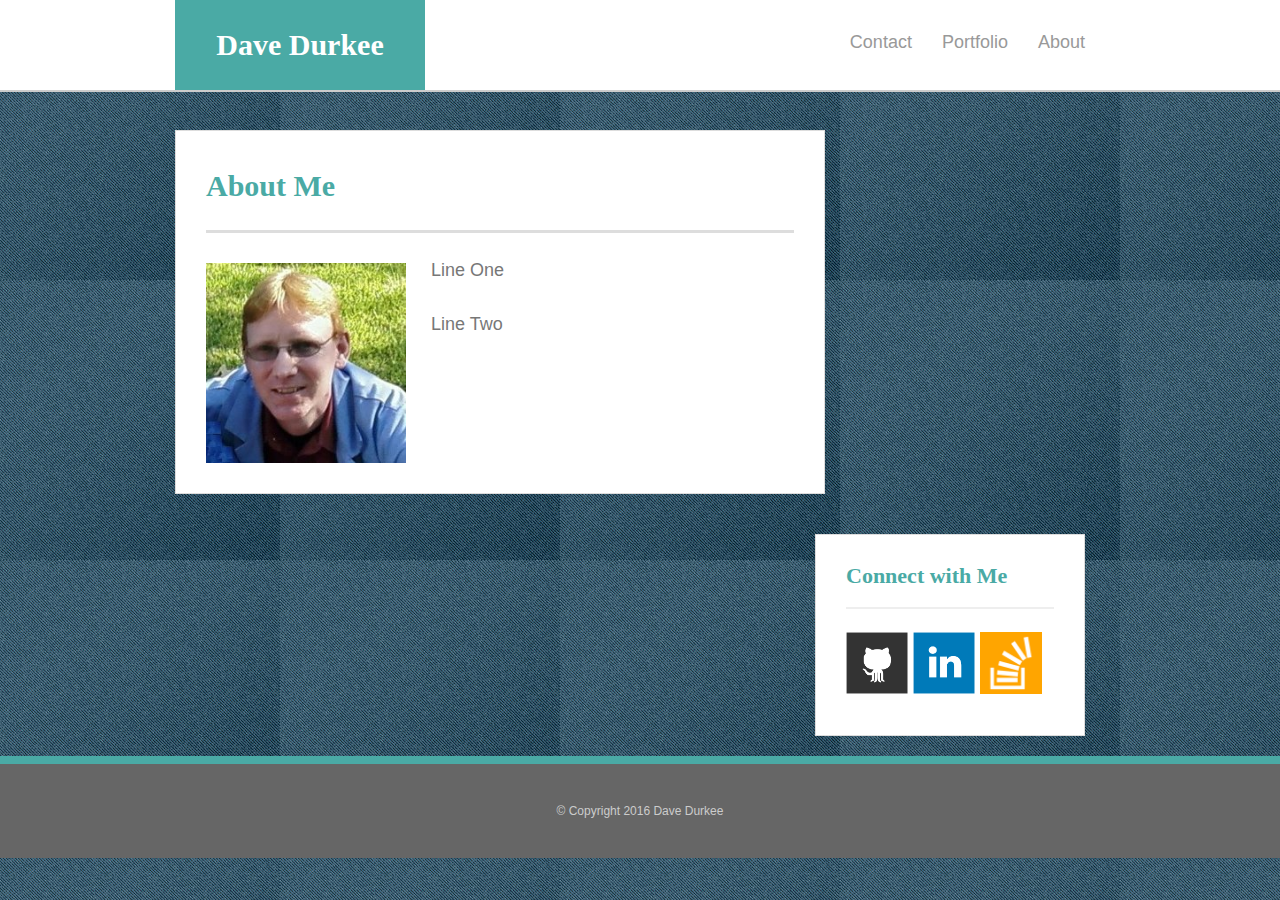
<file: index.html>
<!doctype html>
<html>
<head>
	<title>About | Dave Durkee</title>
	<meta charset="utf-8">
	<meta name="viewport" content="width=320, initial-scale=1">
	<link rel="stylesheet" href="https://maxcdn.bootstrapcdn.com/bootstrap/3.3.7/css/bootstrap.min.css">
	<script src="https://ajax.googleapis.com/ajax/libs/jquery/3.1.1/jquery.min.js"></script>
	<script src="https://maxcdn.bootstrapcdn.com/bootstrap/3.3.7/js/bootstrap.min.js"></script>

	<link rel="stylesheet" href="https://bootswatch.com/spacelab/bootstrap.min.css">
	<link rel="stylesheet" type="text/css" href="assets/css/reset.css">
	<!-- <link rel="stylesheet" type="text/css" href="assets/css/style.css"> -->
	<link rel="stylesheet" type="text/css" href="assets/css/style_primatives.css">
	<link rel="stylesheet" type="text/css" href="assets/css/style_id.css">
	<link rel="stylesheet" type="text/css" href="assets/css/style_class.css">
	<link rel="stylesheet" type="text/css" href="assets/css/style_media.css">

	



</head>
<body>

	<header id="masthead">
		<div class="container">
			<div class="row" >
				<div class="col-md-12">
					<a href="index.html" id="logo">Dave Durkee</a>
					<nav>
						<ul>
							<li><a href="contact.html">Contact</a></li>
							<li><a href="portfolio.html">Portfolio</a></li>
							<li><a href="index.html">About</a></li>
						</ul>
					</nav>
				</div>
			</div>
		</div>
	</header>

	<div id="main-container" class="container">
		<div class="row" >
			<div class="col-md-12">
				<section class="main-section">
					<h1>About Me</h1>

					<img src="assets/images/dave_durkee_linked_in.jpg" class="auth-image" alt="Your Name">

					<p>Line One</p>

					<p>Line Two</p>

				</section>

				<section class="sidebar">
					<div id="connect">
						<h2>Connect with Me</h2>
						<a href=https://github.com/ad5jo>
						<img src="assets/images/github-128.png" class="social" alt="Github"></a>
						<a href="https://www.linkedin.com/in/david-durkee-607b07a">
						<img src="assets/images/linkedin-128.png" class="social" alt="LinkedIn"></a>
						<a href="http://stackoverflow.com/users/4000925/dave-durkee">
						<img src="assets/images/stackoverflow-128.png" class="social" alt="Stack Overflow"></a>
					</div>
				</section>
			</div>
		</div>
	</div>

	<footer>
		<div class="container">
			<div class="row" >
				<div class="col-md-12">
					&copy; Copyright 2016 Dave Durkee
				</div>
			</div>
		</div>
	</footer>
</body>
</html>

<!-- 
<a href=https://github.com/ad5jo>
<a href="https://www.linkedin.com/in/david-durkee-607b07a">
<a href="http://stackoverflow.com/users/4000925/dave-durkee">
 -->
</file>
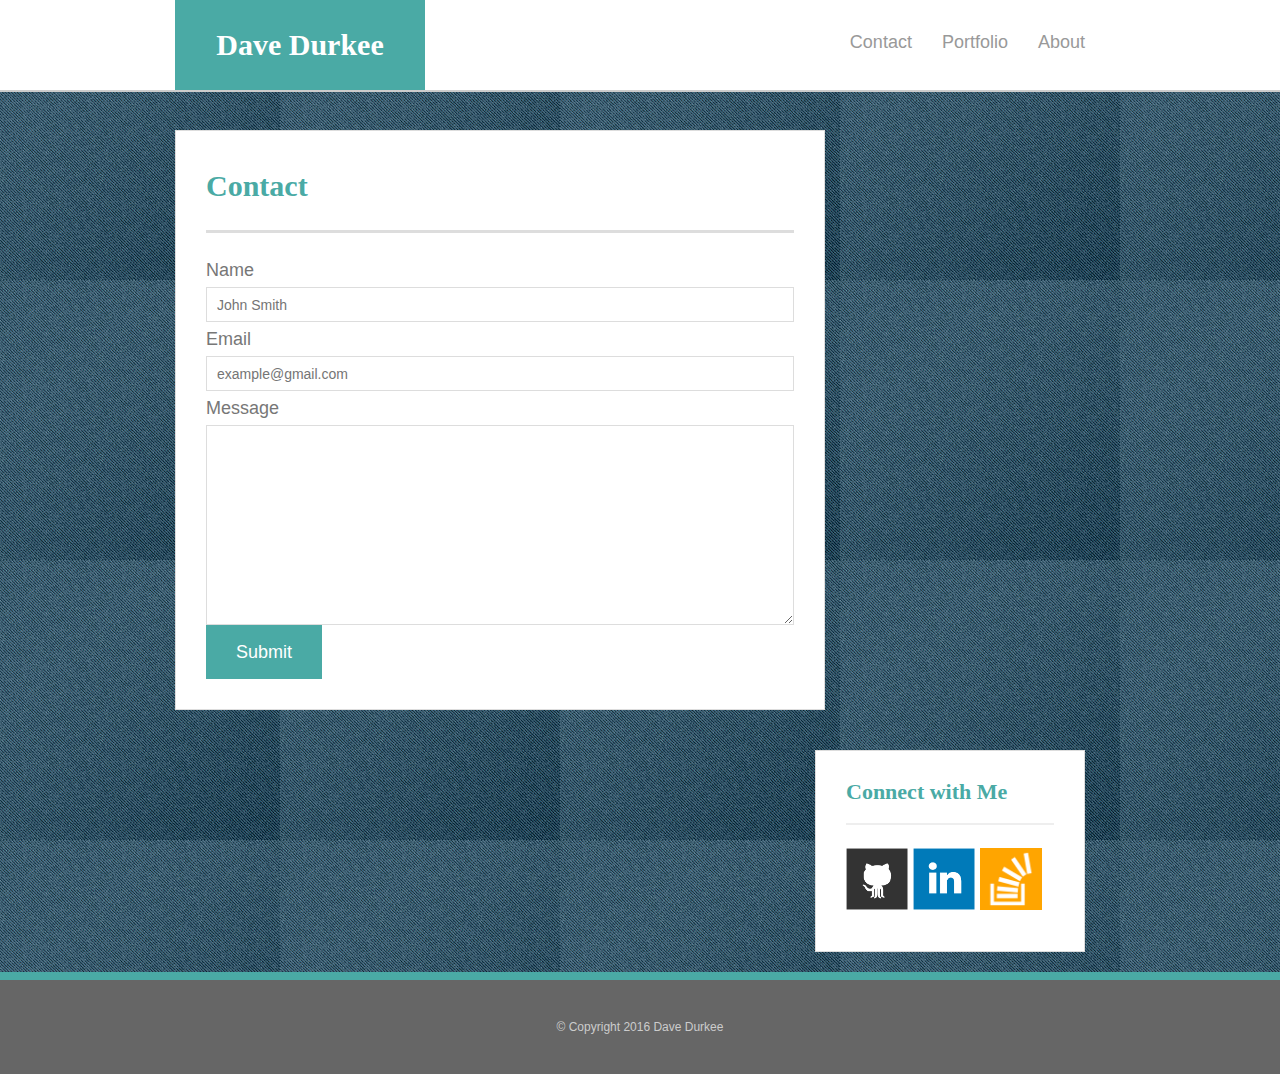
<file: contact.html>
<!doctype html>
<html>
<head>
	<title>Contact | Dave Durkee</title>
	<meta charset="utf-8">
	<meta name="viewport" content="width=320, initial-scale=1">
	<link rel="stylesheet" href="https://maxcdn.bootstrapcdn.com/bootstrap/3.3.7/css/bootstrap.min.css">
	<script src="https://ajax.googleapis.com/ajax/libs/jquery/3.1.1/jquery.min.js"></script>
	<script src="https://maxcdn.bootstrapcdn.com/bootstrap/3.3.7/js/bootstrap.min.js"></script>

	<link rel="stylesheet" href="https://bootswatch.com/spacelab/bootstrap.min.css">
	<link rel="stylesheet" type="text/css" href="assets/css/reset.css">
	<!-- <link rel="stylesheet" type="text/css" href="assets/css/style.css"> -->
	<link rel="stylesheet" type="text/css" href="assets/css/style_primatives.css">
	<link rel="stylesheet" type="text/css" href="assets/css/style_id.css">
	<link rel="stylesheet" type="text/css" href="assets/css/style_class.css">
	<link rel="stylesheet" type="text/css" href="assets/css/style_media.css">


</head>
<body>

	<header id="masthead">
		<div class="container">
			<div class="row" >
				<div class="col-md-12">
					<a href="index.html" id="logo">Dave Durkee</a>
					<nav>
						<ul>
							<li><a href="contact.html">Contact</a></li>
							<li><a href="portfolio.html">Portfolio</a></li>
							<li><a href="index.html">About</a></li>
						</ul>
					</nav>
				</div>
			</div>
		</div>
	</header>

	<div id="main-container" class="container">
		<div class="row" >
			<div class="col-md-12">
				<section class="main-section">
					<h1>Contact</h1>

					<form id="contact-form">
						<!-- <ul> -->
							<!-- <li> -->
								<label for="name">Name</label>
								<input type="text" id="name" name="name" placeholder="John Smith" required="required">
							<!-- </li> -->
							<!-- <li> -->
								<label for="email">Email</label>
								<input type="email" id="email" name="email" placeholder="example@gmail.com" required="required">
							<!-- </li> -->
							<!-- <li> -->
								<label for="message">Message</label>
								<textarea id="message" name="message" required="required"></textarea>
							<!-- </li> -->
						<!-- </ul> -->
						<input type="submit">
					</form>

				</section>

				<section class="sidebar">
					<div id="connect">
						<h2>Connect with Me</h2>
						<a href=https://github.com/ad5jo>
						<img src="assets/images/github-128.png" class="social" alt="Github"></a>
						<a href="https://www.linkedin.com/in/david-durkee-607b07a">
						<img src="assets/images/linkedin-128.png" class="social" alt="LinkedIn"></a>
						<a href="http://stackoverflow.com/users/4000925/dave-durkee">
						<img src="assets/images/stackoverflow-128.png" class="social" alt="Stack Overflow"></a>
					</div>
				</section>
			</div>
		</div>
	</div>
	<footer>
		<div class="container">
			<div class="row" >
				<div class="col-md-12">
					&copy; Copyright 2016 Dave Durkee
				</div>
			</div>
		</div>
	</footer>
</body>
</html>
</file>
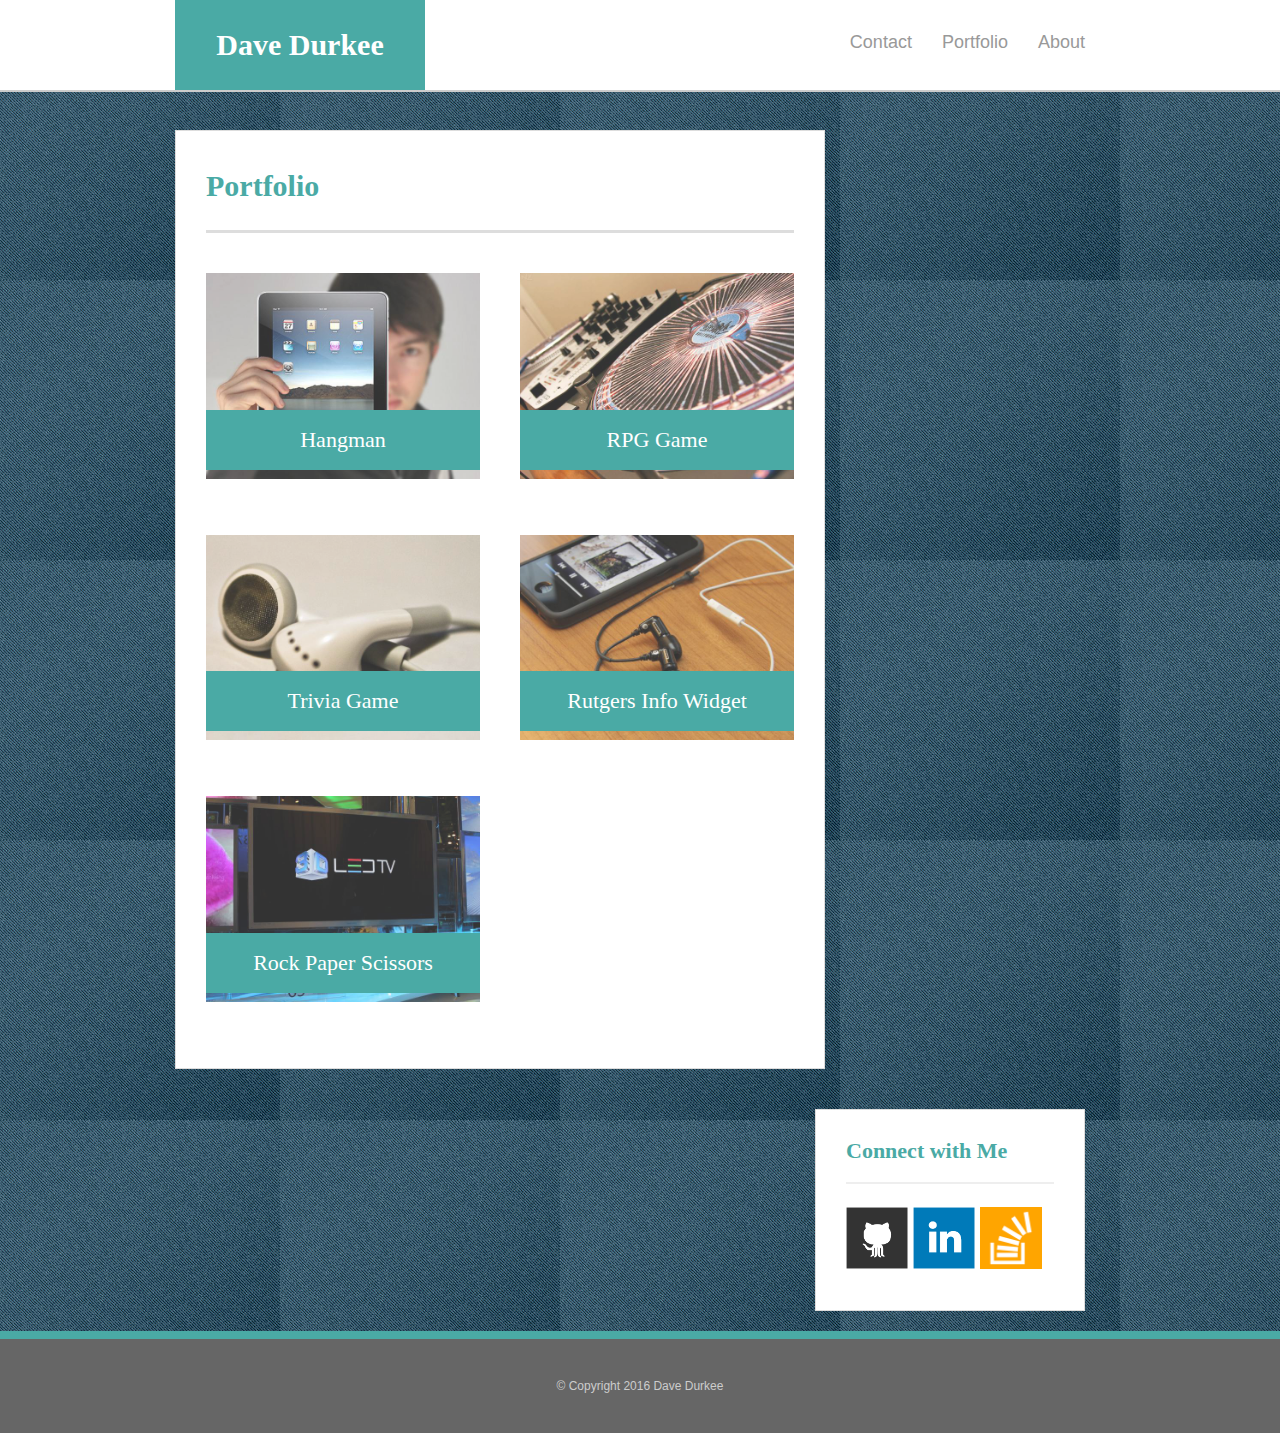
<file: portfolio.html>
<!doctype html>
<html>
<head>

	<title>Portfolio | Dave Durkee</title>
	<meta charset="utf-8">
	<meta name="viewport" content="width=320, initial-scale=1">
	<link rel="stylesheet" href="https://maxcdn.bootstrapcdn.com/bootstrap/3.3.7/css/bootstrap.min.css">
	<script src="https://ajax.googleapis.com/ajax/libs/jquery/3.1.1/jquery.min.js"></script>
	<script src="https://maxcdn.bootstrapcdn.com/bootstrap/3.3.7/js/bootstrap.min.js"></script>

	<link rel="stylesheet" href="https://bootswatch.com/spacelab/bootstrap.min.css">
	<link rel="stylesheet" type="text/css" href="assets/css/reset.css">
	<!-- <link rel="stylesheet" type="text/css" href="assets/css/style.css"> -->
	<link rel="stylesheet" type="text/css" href="assets/css/style_primatives.css">
	<link rel="stylesheet" type="text/css" href="assets/css/style_id.css">
	<link rel="stylesheet" type="text/css" href="assets/css/style_class.css">
	<link rel="stylesheet" type="text/css" href="assets/css/style_media.css">

</head>
<body>

	<header id="masthead">
		<div class="container">
			<div class="container">
				<div class="row" >
					<a href="index.html" id="logo">Dave Durkee</a>
					<nav>
						<ul>
							<li><a href="contact.html">Contact</a></li>
							<li><a href="portfolio.html">Portfolio</a></li>
							<li><a href="index.html">About</a></li>
						</ul>
					</nav>
				</div>
			</div>
		</div>
	</header>

	<div id="main-container" class="container">
		<div class="container">
			<div class="row" >
				<section class="main-section">
					<h1>Portfolio</h1>

					<div class="work">
						<img src="assets/images/technics-q-c-640-480-1.jpg" alt="hangman">

						<h3>Hangman</h3>
					</div>
					<div class="work">
						<img src="assets/images/technics-q-c-640-480-2.jpg" alt="RPG Game">

						<h3>RPG Game</h3>
					</div>
					<div class="work">
						<img src="assets/images/technics-q-c-640-480-5.jpg" alt="Trivia Game">

						<h3>Trivia Game</h3>
					</div>
					<div class="work">
						<img src="assets/images/technics-q-c-640-480-7.jpg" alt="Rutgers Info Widget">

						<h3>Rutgers Info Widget</h3>
					</div>
					<div class="work">
						<img src="assets/images/technics-q-c-640-480-9.jpg" alt="Rock Paper Scissors">

						<h3>Rock Paper Scissors</h3>
					</div>

				</section>

				<section class="sidebar">
					<div id="connect">
						<h2>Connect with Me</h2>
						
						<a href=https://github.com/ad5jo>
						<img src="assets/images/github-128.png" class="social" alt="Github"></a>
						<a href="https://www.linkedin.com/in/david-durkee-607b07a">
						<img src="assets/images/linkedin-128.png" class="social" alt="LinkedIn"></a>
						<a href="http://stackoverflow.com/users/4000925/dave-durkee">
						<img src="assets/images/stackoverflow-128.png" class="social" alt="Stack Overflow"></a>
					</div>
				</section>
			</div>
		</div>
	</div>
	<footer>
		<div class="container">
			<div class="container">
				<div class="row" >
					&copy; Copyright 2016 Dave Durkee
				</div>
			</div>
		</div>
	</footer>
</body>
</html>
<!-- 
<a href=https://github.com/ad5jo>
<a href="https://www.linkedin.com/in/david-durkee-607b07a">
<a href="http://stackoverflow.com/users/4000925/dave-durkee">
 -->
</file>
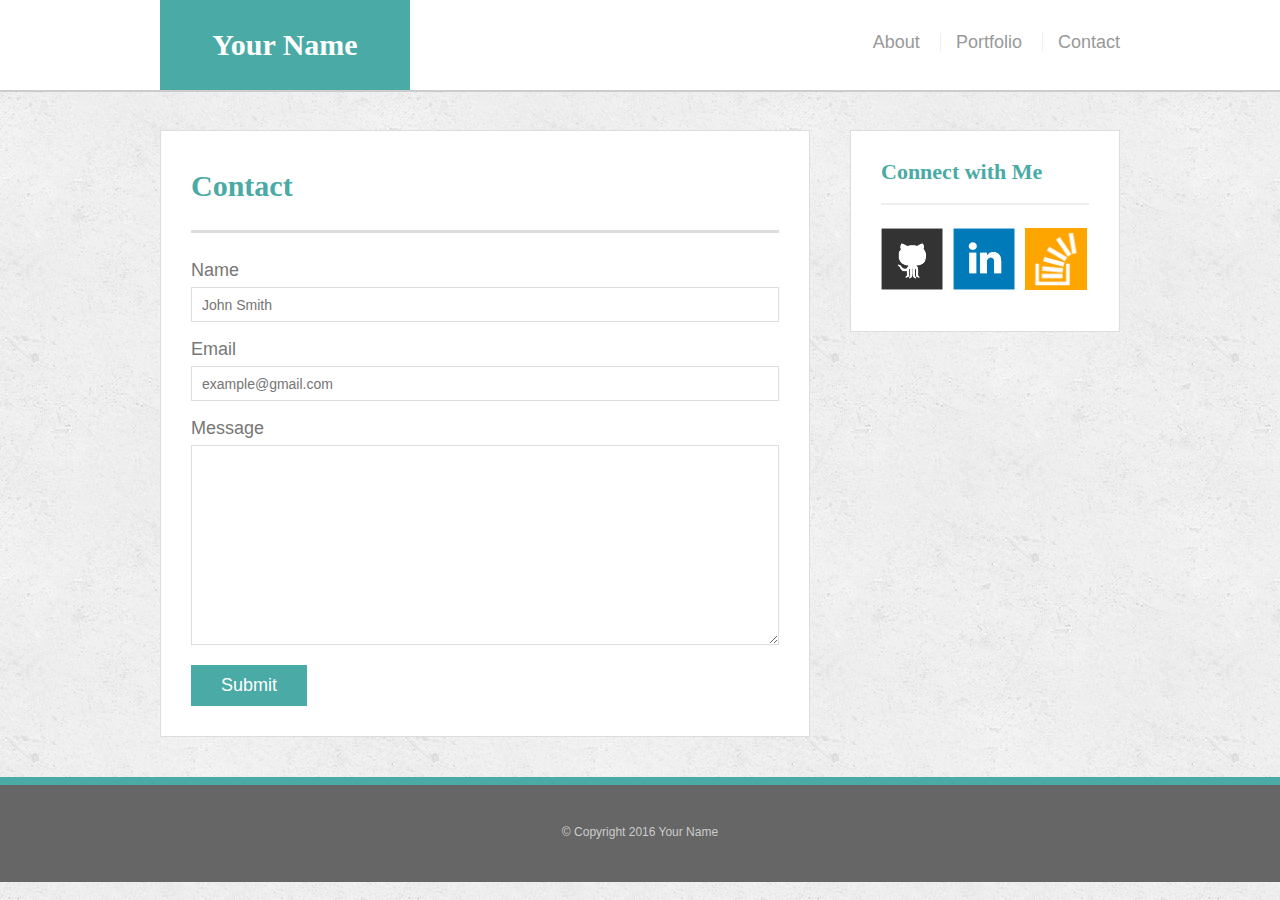
<file: bonus/hover-styles.html>
<!doctype html>
<html>
<head>
	<meta charset="UTF-8">
	<title>Hover Styling</title>
	<link rel="stylesheet" type="text/css" href="assets/css/reset.css">
	<link rel="stylesheet" type="text/css" href="assets/css/style.css">
</head>
<body>

	<header id="masthead">
		<div class="container">
			<a href="#" id="logo">Your Name</a>
			<nav>
				<a href="#">About</a>
				<a href="#">Portfolio</a>
				<a href="#">Contact</a>
			</nav>
		</div>
	</header>

	<div id="main-container" class="container">
		<section class="main-section">
			<h1>Contact</h1>

			<form id="contact-form">
				<ul>
					<li>
						<label for="name">Name</label>
						<input type="text" id="name" name="name" placeholder="John Smith" required="required">
					</li>
					<li>
						<label for="email">Email</label>
						<input type="email" id="email" name="email" placeholder="example@gmail.com" required="required">
					</li>
					<li>
						<label for="message">Message</label>
						<textarea id="message" name="message" required="required"></textarea>
					</li>
				</ul>
				<input type="submit">
			</form>

		</section>

		<section class="sidebar">
			<div id="connect">
				<h2>Connect with Me</h2>

				<img src="assets/images/github-128.png" class="social" alt="Github">
				<img src="assets/images/linkedin-128.png" class="social" alt="LinkedIn">
				<img src="assets/images/stackoverflow-128.png" class="social" alt="Stack Overflow">
			</div>
		</section>
	</div>

	<footer>
		<div class="container">
			&copy; Copyright 2016 Your Name
		</div>
	</footer>
</body>
</html>
</file>
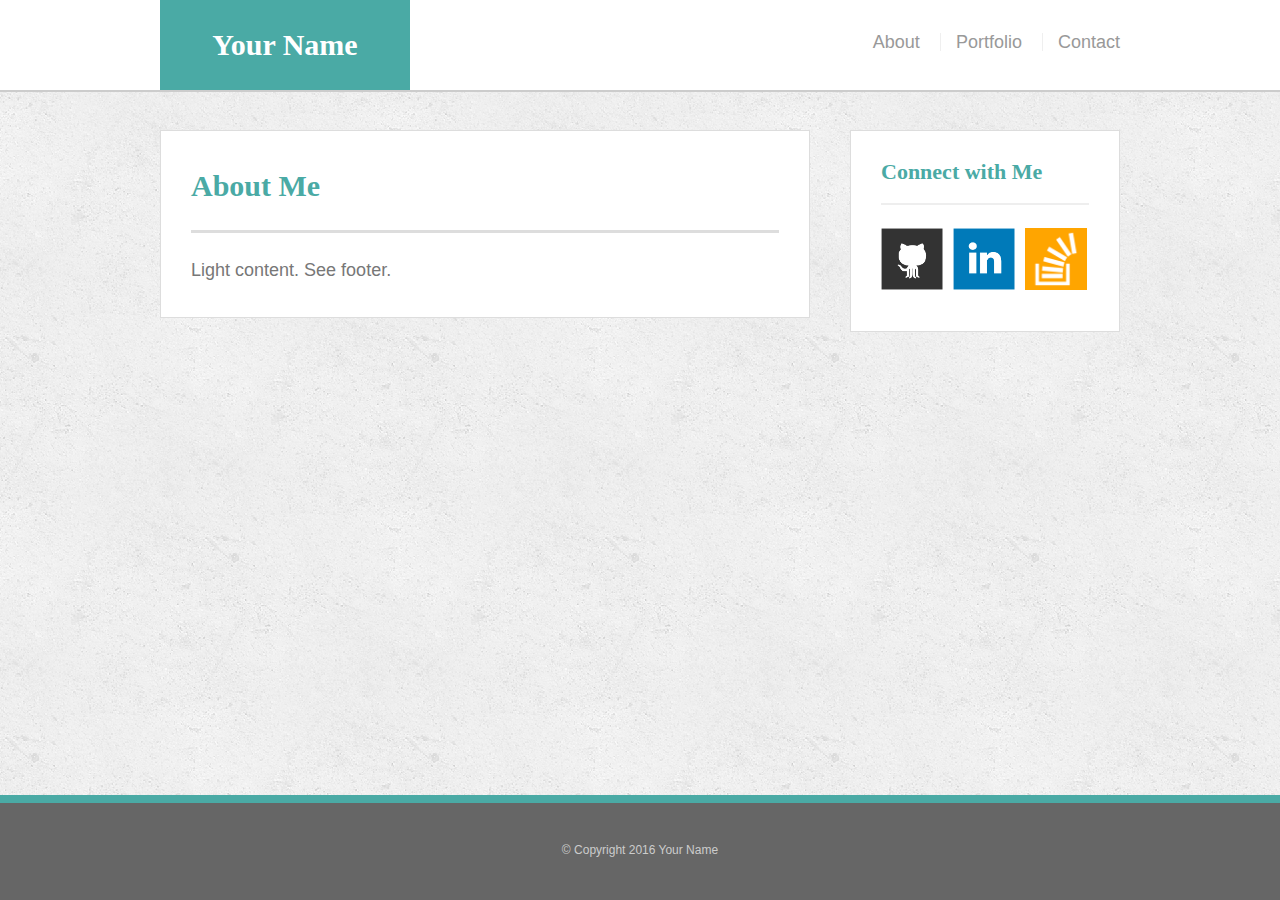
<file: bonus/sticky-footer.html>
<!doctype html>
<html>
<head>
	<meta charset="UTF-8">
	<title>Sticky Footer</title>
	<link rel="stylesheet" type="text/css" href="assets/css/reset.css">
	<link rel="stylesheet" type="text/css" href="assets/css/style.css">
</head>
<body>

	<header id="masthead">
		<div class="container">
			<a href="#" id="logo">Your Name</a>
			<nav>
				<a href="#">About</a>
				<a href="#">Portfolio</a>
				<a href="#">Contact</a>
			</nav>
		</div>
	</header>

	<div class="wrapper">
		<div id="main-container" class="container">
			<section class="main-section">
				<h1>About Me</h1>

				<p>Light content. See footer.</p>

			</section>

			<section class="sidebar">
				<div id="connect">
					<h2>Connect with Me</h2>

					<img src="assets/images/github-128.png" class="social" alt="Github">
					<img src="assets/images/linkedin-128.png" class="social" alt="LinkedIn">
					<img src="assets/images/stackoverflow-128.png" class="social" alt="Stack Overflow">
				</div>
			</section>

			<div class="push"></div>
		</div>
	</div>

	<footer>
		<div class="container">
			&copy; Copyright 2016 Your Name
		</div>
	</footer>
</body>
</html>
</file>
<file: assets/css/style.css>
body {
	background: url("../images/blue_jeans_280.png");
	font-size: 18px;
	line-height: 34px;
	font-family: 'Arial', 'Helvetica Neue', Helvetica, sans-serif;
	color: #777;
}

* {
	box-sizing: border-box;
}

/*general*/

.container {
	width: 100%;
	max-width: 960px;
	margin: 0 auto;
	clear: both;
}
h1, 
h2,
h3,
p {
	margin-bottom: 20px;
}
p:last-child {
	margin-bottom: 0;
}
h1, h2, h3 {
	font-family: 'Georgia', Times, Times New Roman, serif;
	font-weight: 700;
	color: #4aaaa5;
}
h1 {
	font-size: 30px;
	line-height: 49px;
	border-bottom: 3px solid #ddd;
	padding-bottom: 20px;
}
h2,
h3 {
	font-size: 22px;
}

/*header*/

#masthead {
	background: #fff;
	margin: 0 0 30px;
	z-index: 99;
	color: #fff;
	overflow: auto;
	border-bottom: 2px solid #ccc;
	position: fixed;
	width: 100%;
}
#logo {
	width: 250px;
	height: 90px;
	background: #4aaaa5;
	float: left;
	font-family: 'Georgia', Times, Times New Roman, serif;
	text-align: center;
	line-height: 90px;
	color: #fff;
	font-weight: 700;
	font-size: 30px;
	text-decoration: none;
}
#_640_nav_bar
{
	/*margin:5px;*/
}
li
{
	float:left;
}

nav {
	float: right;
	margin-top: 25px;
	margin-right: 20px;
}

nav a {
	clear:both;
	color: #999;
	text-decoration: none;
	margin-left: 15px;
	display: inline-block;
	border-left: 1px solid #efefef;
	padding-left: 15px;
	line-height: 18px;
}
nav a:first-child {
	border-left: 0 none;
}

/*footer*/

footer {
	background: #666;
	color: #fff;
	padding: 30px 0;
	clear: both;
	border-top: 8px solid #4aaaa5;
	color: #ccc;
	font-size: 12px;
	text-align: center;
}

/*sidebar*/

.sidebar {
	background: #fff;
	padding: 30px;
	width: 100%;
	max-width: 270px;
	float: right;
	border: 1px solid #ddd;
	margin-bottom: 20px;
	margin-right: 20px;
}
h3,
.sidebar h2 {
	border-bottom: 2px solid #eee;
	padding-bottom: 20px;
	margin-bottom: 15px;
	line-height: 22px;
}
.social {
	width: 62px;
	height: 62px;
	margin-top: 8px;
	margin-right: 5px;
}
.social:last-child {
	margin-right: 0;
}

/*main*/

#main-container {
	padding-top: 130px;
}
.main-section {
	background: #fff;
	padding: 30px;
	margin: 0 0 40px 0;
	width: 100%;
	max-width: 650px;
	float: left;
	border: 1px solid #ddd;
}

/*portfolio page*/

.work {
	width: 274px;
	overflow: auto;
	position: relative;
	float: left;
	margin: 20px 0 25px;
}
.work:nth-child(even) {
	margin-right: 40px;
}
.work img {
	width: 100%;
	border: 0 none;
	opacity: .8;
}
.work h3 {
	border-bottom: 0;
	background: #4aaaa5;
	color: #fff;
	text-align: center;
	position: absolute;
	padding: 15px;
	width: 100%;
	bottom: 20px;
	line-height: 30px;
	margin-bottom: 0;
	font-weight: 300;
}
.auth-image {
	width: 200px;
	height: auto;
	margin-top: 10px;
	float: left;
	margin-right: 25px;
}

/*contact page*/

#contact-form ul {
	margin-bottom: 20px;
}
#contact-form li {
	margin-bottom: 10px;
}
label,
input[type=text],
input[type=email],
textarea {
	display: block;
	width: 100%;
}
input[type=text],
input[type=email],
textarea {
	height: 35px;
	border: 1px solid #ddd;
	padding: 0 10px;
	font-size: 14px;
}
textarea {
	height: 200px;
}
input[type=submit] {
	background: #4aaaa5;
	border: 0 none;
	color: #fff;
	font-size: 18px;
	padding: 10px 30px;
	cursor: pointer;
}

/*<!--p:hover,-->*/
/* h1:hover, a:hover {
    background-color: Gray;
}
*/
/*p::after { 
    content: " - Remember this";
}*/

/* unvisited link */
/*a:link {
    color: #FF0000;
}*/

/* visited link */
/*a:visited {
    color: #00FF00;
}*/

/* mouse over link */
/*a:hover {
    color: #FF00FF;
}*/

/* selected link */
/*a:active {
    color: #0000FF;
}*/


/*h1::before {
    content: url(smiley.gif);
}*/

/*p::first-letter {
    color: #ff0000;
    font-size: xx-large;
}*/

/*p::first-line {
    color: #0000ff;
    font-variant: small-caps;
}*/
/*
selector:pseudo-class {
    property:value;
}
*/
/*A pseudo-class is used to define a special state of an element.*/


/*
selector::pseudo-element {
    property:value;
}
*/
/*A CSS pseudo-element is used to style specified parts of an element.*/



/*media query - max-widths: 980px, 768px and 640px*/
@media only screen and (max-width: 980px) {
    body {
        background-color: lightblue;

    }
}

@media only screen and (max-width: 768px) {
    body {
        background-color: lightyellow;
        
    }
        .sidebar {
    background: #fff;
    padding: 30px;
    width: 100%;
    /*max-width: 270px;
    float: right;*/
    max-width: 650px;
    float: left;
    border: 1px solid #ddd;
    margin-bottom: 20px;
    margin-right: 20px;
	}
    /*
    width: 100%;
    max-width: 650px;
    float: left;
    */
}

@media only screen and (max-width: 640px) {
    body {
        background-color: lightgreen;
        
    }
    .sidebar {
    background: #fff;
    padding: 30px;
    width: 100%;
    /*max-width: 270px;
    float: right;*/
    max-width: 650px;
    float: left;
    border: 1px solid #ddd;
    margin-bottom: 20px;
    margin-right: 20px;
	}

	#logo {
	/*width: 250px;*/
	height: 90px;
	background: #4aaaa5;
	width: 100%;
    max-width: 650px;
    float: left;
	font-family: 'Georgia', Times, Times New Roman, serif;
	text-align: center;
	line-height: 90px;
	color: #fff;
	font-weight: 700;
	font-size: 30px;
	text-decoration: none;
	}
	nav {
	float: left;
	width: 100%;
	margin-top: 25px;
	margin-right: 20px;
	}
	ul {
	/*float: left;*/
	/*width: 100%;*/
	margin: 0 auto;
	width: 15em;
	}



}
    /*
    width: 100%;
    max-width: 650px;
    float: left;
    */
}

/*
Assignment One Instructions - (No Bootstrap)

1. Inside your Responsive-Portfolio folder, find your style.css file, it may be in assets/css. 
At the bottom of styles.css you will write your media queries.

Use three @media screen tags, each with one of these max-widths: 980px, 768px and 640px.
You use 980px because you never want any of the content to be cut off. 
Since the desktop layout is about 960px wide, you want the media queries to kick in before your content gets cut off.
768px is about the width of a tablet and 640px is about the width of a phone in landscape
2. Make the layout match the following screenshots:

index.html: 980px, 768px, 640px
portfolio.html: 980px, 768px, 640px
contact.html: 980px, 768px, 640px


3. Make the position of the header static (the default positioning) when the screen is 640px wide. 
The header design takes up a lot of room; you don't want it to stick to the top of a small screen and leave no room for the rest of your site.

4. Be sure to include the viewport tag in all your html files, otherwise your media-queries won't function like you'd expect on mobile devices.

5. Protip: Use the Chrome extensions Window Resizer and Browser Width to see the browser dimensions in Chrome.*
*/
</file>
<file: assets/css/style_primatives.css>
body {
	background: url("../images/blue_jeans_280.png");
	font-size: 18px;
	line-height: 34px;
	font-family: 'Arial', 'Helvetica Neue', Helvetica, sans-serif;
	color: #777;
}

* {
	box-sizing: border-box;
}

h1, h2, h3, p {
	margin-bottom: 20px;
}

p:last-child {
	margin-bottom: 0;
}

h1, h2, h3 {
	font-family: 'Georgia', Times, Times New Roman, serif;
	font-weight: 700;
	color: #4aaaa5;
}
h1 {
	font-size: 30px;
	line-height: 49px;
	border-bottom: 3px solid #ddd;
	padding-bottom: 20px;
}

h2, h3 {
	font-size: 22px;
}

li
{
	float:left;
}

nav {
	float: right;
	margin-top: 25px;
	margin-right: 20px;
}

nav a {
	clear:both;
	color: #999;
	text-decoration: none;
	margin-left: 15px;
	display: inline-block;
	border-left: 1px solid #efefef;
	padding-left: 15px;
	line-height: 18px;
}
nav a:first-child {
	border-left: 0 none;
}

footer {
	background: #666;
	color: #fff;
	padding: 30px 0;
	clear: both;
	border-top: 8px solid #4aaaa5;
	color: #ccc;
	font-size: 12px;
	text-align: center;
}

h3, h2 {
	border-bottom: 2px solid #eee;
	padding-bottom: 20px;
	margin-bottom: 15px;
	line-height: 22px;
}

label,
input[type=text],
input[type=email],
textarea {
	display: block;
	width: 100%;
}

input[type=text],
input[type=email],
textarea {
	height: 35px;
	border: 1px solid #ddd;
	padding: 0 10px;
	font-size: 14px;
}

textarea {
	height: 200px;
}

input[type=submit] {
	background: #4aaaa5;
	border: 0 none;
	color: #fff;
	font-size: 18px;
	padding: 10px 30px;
	cursor: pointer;
}
</file>
<file: assets/css/style_id.css>
#masthead {
	background: #fff;
	margin: 0 0 30px;
	z-index: 99;
	color: #fff;
	overflow: auto;
	border-bottom: 2px solid #ccc;
	position: fixed;
	width: 100%;
}


#logo {
	width: 250px;
	height: 90px;
	background: #4aaaa5;
	float: left;
	font-family: 'Georgia', Times, Times New Roman, serif;
	text-align: center;
	line-height: 90px;
	color: #fff;
	font-weight: 700;
	font-size: 30px;
	text-decoration: none;
}

#_640_nav_bar
{
	/*margin:5px;*/
}

#main-container {
	padding-top: 130px;
}

#contact-form ul {
	margin-bottom: 20px;
}
#contact-form li {
	margin-bottom: 10px;
}
</file>
<file: assets/css/style_class.css>
.container {
	width: 100%;
	max-width: 960px;
	margin: 0 auto;
	clear: both;
}


.sidebar {
	background: #fff;
	padding: 30px;
	width: 100%;
	max-width: 270px;
	float: right;
	border: 1px solid #ddd;
	margin-bottom: 20px;
	margin-right: 20px;
}


.sidebar h2 {
	border-bottom: 2px solid #eee;
	padding-bottom: 20px;
	margin-bottom: 15px;
	line-height: 22px;
}

.social {
	width: 62px;
	height: 62px;
	margin-top: 8px;
	margin-right: 5px;
}

.social:last-child {
	margin-right: 0;
}

.main-section {
	background: #fff;
	padding: 30px;
	margin: 0 0 40px 0;
	width: 100%;
	max-width: 650px;
	float: left;
	border: 1px solid #ddd;
}

.work {
	width: 274px;
	overflow: auto;
	position: relative;
	float: left;
	margin: 20px 0 25px;
}

.work:nth-child(even) {
	margin-right: 40px;
}

.work img {
	width: 100%;
	border: 0 none;
	opacity: .8;
}

.work h3 {
	border-bottom: 0;
	background: #4aaaa5;
	color: #fff;
	text-align: center;
	position: absolute;
	padding: 15px;
	width: 100%;
	bottom: 20px;
	line-height: 30px;
	margin-bottom: 0;
	font-weight: 300;
}

.auth-image {
	width: 200px;
	height: auto;
	margin-top: 10px;
	float: left;
	margin-right: 25px;
}
</file>
<file: assets/css/style_media.css>
/*<!--p:hover,-->*/
/* h1:hover, a:hover {
    background-color: Gray;
}
*/
/*p::after { 
    content: " - Remember this";
}*/

/* unvisited link */
/*a:link {
    color: #FF0000;
}*/

/* visited link */
/*a:visited {
    color: #00FF00;
}*/

/* mouse over link */
/*a:hover {
    color: #FF00FF;
}*/

/* selected link */
/*a:active {
    color: #0000FF;
}*/


/*h1::before {
    content: url(smiley.gif);
}*/

/*p::first-letter {
    color: #ff0000;
    font-size: xx-large;
}*/

/*p::first-line {
    color: #0000ff;
    font-variant: small-caps;
}*/
/*
selector:pseudo-class {
    property:value;
}
*/
/*A pseudo-class is used to define a special state of an element.*/


/*
selector::pseudo-element {
    property:value;
}
*/
/*A CSS pseudo-element is used to style specified parts of an element.*/



/*media query - max-widths: 980px, 768px and 640px*/
@media only screen and (max-width: 980px) {
    body {
        background-color: lightblue;

    }
}

@media only screen and (max-width: 768px) {
    body {
        background-color: lightyellow;
        
    }
        .sidebar {
    background: #fff;
    padding: 30px;
    width: 100%;
    /*max-width: 270px;
    float: right;*/
    max-width: 650px;
    float: left;
    border: 1px solid #ddd;
    margin-bottom: 20px;
    margin-right: 20px;
    }
    /*
    width: 100%;
    max-width: 650px;
    float: left;
    */
}

@media only screen and (max-width: 640px) {
    body {
        background-color: lightgreen;
        
    }
    .sidebar {
    background: #fff;
    padding: 30px;
    width: 100%;
    /*max-width: 270px;
    float: right;*/
    max-width: 650px;
    float: left;
    border: 1px solid #ddd;
    margin-bottom: 20px;
    margin-right: 20px;
    }

    #logo {
    /*width: 250px;*/
    height: 90px;
    background: #4aaaa5;
    width: 100%;
    max-width: 650px;
    float: left;
    font-family: 'Georgia', Times, Times New Roman, serif;
    text-align: center;
    line-height: 90px;
    color: #fff;
    font-weight: 700;
    font-size: 30px;
    text-decoration: none;
    }
    nav {
    float: left;
    width: 100%;
    margin-top: 25px;
    margin-right: 20px;
    }
    ul {
    /*float: left;*/
    /*width: 100%;*/
    margin: 0 auto;
    width: 15em;
    }



}
</file>
<file: bonus/assets/css/style.css>
body {
	background: url("../images/concrete_seamless.png");
	font-size: 18px;
	line-height: 34px;
	font-family: 'Arial', 'Helvetica Neue', Helvetica, sans-serif;
	color: #777;
}

* {
	box-sizing: border-box;
}

/*sticky footer stuff*/
/*http://ryanfait.com/html5-sticky-footer/*/

* {
	margin: 0;
}

html, body {
	height: 100%;
}

.wrapper {
	min-height: 100%;
	height: auto !important; 
	height: 100%;
	margin: 0 auto -105px; 
}
footer, .push {
	height: 105px; 
}
/*end sticky footer stuff*/

/*start hover stuff*/
#logo:hover,
input[type=submit]:hover {
	background: #5E7F7E;
}
nav a:hover {
	color: #5E7F7E;
}
.social:hover {
	opacity: .8;
	cursor: pointer;
}

/*general*/

.container {
	width: 100%;
	max-width: 960px;
	margin: 0 auto;
	clear: both;
}
h1, 
h2,
h3,
p {
	margin-bottom: 20px;
}
p:last-child {
	margin-bottom: 0;
}
h1, h2, h3 {
	font-family: 'Georgia', Times, Times New Roman, serif;
	font-weight: 700;
	color: #4aaaa5;
}
h1 {
	font-size: 30px;
	line-height: 49px;
	border-bottom: 3px solid #ddd;
	padding-bottom: 20px;
}
h2,
h3 {
	font-size: 22px;
}

/*header*/

#masthead {
	background: #fff;
	margin: 0 0 30px;
	z-index: 99;
	color: #fff;
	overflow: auto;
	border-bottom: 2px solid #ccc;
	position: fixed;
	width: 100%;
}
#logo {
	width: 250px;
	height: 90px;
	background: #4aaaa5;
	float: left;
	font-family: 'Georgia', Times, Times New Roman, serif;
	text-align: center;
	line-height: 90px;
	color: #fff;
	font-weight: 700;
	font-size: 30px;
	text-decoration: none;
}
nav {
	float: right;
	margin-top: 25px;
}
nav a {
	color: #999;
	text-decoration: none;
	margin-left: 15px;
	display: inline-block;
	border-left: 1px solid #efefef;
	padding-left: 15px;
	line-height: 18px;
}
nav a:first-child {
	border-left: 0 none;
}

/*footer*/

footer {
	background: #666;
	color: #fff;
	padding: 30px 0;
	clear: both;
	border-top: 8px solid #4aaaa5;
	color: #ccc;
	font-size: 12px;
	text-align: center;
}

/*sidebar*/

.sidebar {
	background: #fff;
	padding: 30px;
	width: 100%;
	max-width: 270px;
	float: right;
	border: 1px solid #ddd;
	margin-bottom: 20px;
}
h3,
.sidebar h2 {
	border-bottom: 2px solid #eee;
	padding-bottom: 20px;
	margin-bottom: 15px;
	line-height: 22px;
}
.social {
	width: 62px;
	height: 62px;
	margin-top: 8px;
	margin-right: 5px;
}
.social:last-child {
	margin-right: 0;
}

/*main*/

#main-container {
	padding-top: 130px;
}
.main-section {
	background: #fff;
	padding: 30px;
	margin: 0 0 40px 0;
	width: 100%;
	max-width: 650px;
	float: left;
	border: 1px solid #ddd;
}

/*contact page*/

#contact-form ul {
	margin-bottom: 20px;
}
#contact-form li {
	margin-bottom: 10px;
}
label,
input[type=text],
input[type=email],
textarea {
	display: block;
	width: 100%;
}
input[type=text],
input[type=email],
textarea {
	height: 35px;
	border: 1px solid #ddd;
	padding: 0 10px;
	font-size: 14px;
}
textarea {
	height: 200px;
}
input[type=submit] {
	background: #4aaaa5;
	border: 0 none;
	color: #fff;
	font-size: 18px;
	padding: 10px 30px;
	cursor: pointer;
}
</file>
